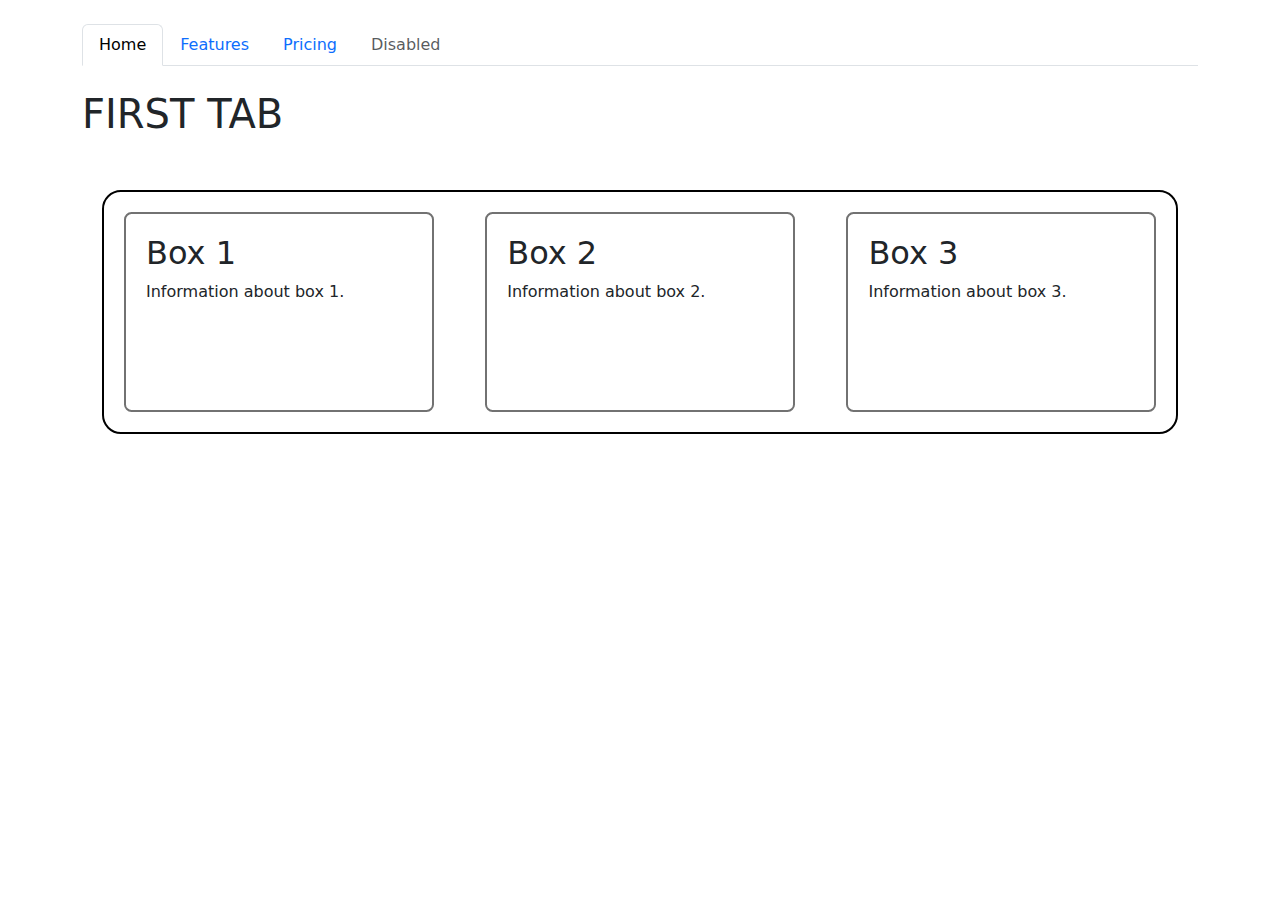
<file: index.html>
<!DOCTYPE html>
<html lang="en">
  <head>
    <meta charset="UTF-8" />
    <meta name="viewport" content="width=device-width, initial-scale=1.0" />
    <title>Tabs</title>
    <!-- Bootstrap CSS -->
    <link
      href="https://cdn.jsdelivr.net/npm/bootstrap@5.3.3/dist/css/bootstrap.min.css"
      rel="stylesheet"
    />
    <link href="style.css" rel="stylesheet">
  </head>
  <body>
  </br>
    <div class="container">
      <!-- Navigation menu bar -->
      <ul class="nav nav-tabs" id="myTabs">
        <li class="nav-item">
          <a class="nav-link active" data-bs-toggle="tab" href="#tabpanel1"
            >Home</a
          >
        </li>
        <li class="nav-item">
          <a class="nav-link" data-bs-toggle="tab" href="#tabpanel2"
            >Features</a
          >
        </li>
        <li class="nav-item">
          <a class="nav-link" data-bs-toggle="tab" href="#tabpanel3">Pricing</a>
        </li>
        <li class="nav-item">
          <a class="nav-link disabled" aria-disabled="true">Disabled</a>
        </li>
      </ul>

      <!-- Tab content -->
      <div class="tab-content">
        <div id="tabpanel1" class="tab-pane fade show active">
        </br>
          <h1>FIRST TAB</h1>
        </br>

        <div class="container-box-info">
            <div  class="box" onclick="boxopen(event)">
                <div class="info">
                    <h2>Box 1</h2>
                    <p>Information about box 1.</p>
                </div>
            </div>
            <div class="box"  onclick="boxopen(event)">
                <div class="info">
                    <h2>Box 2</h2>
                    <p>Information about box 2.</p>
                </div>
            </div>
            <div class="box"  onclick="boxopen(event)">
                <div class="info">
                    <h2>Box 3</h2>
                    <p>Information about box 3.</p>
                </div>
            </div>
        </div>

        </div>

        <div id="tabpanel2" class="tab-pane fade">
        </br>
          <h1>SECOND TAB</h1>
          <p>This is the 2nd tab</p>
        </div>

        <div id="tabpanel3" class="tab-pane fade">
        </br>
          <h1>THIRD TAB</h1>
          <p>This is the 3rd tab</p>
        </div>
      </div>
    </div>

    <script src="script.js"></script>

    <!-- Bootstrap Bundle with Popper -->
    <script
      src="https://cdn.jsdelivr.net/npm/bootstrap@5.3.3/dist/js/bootstrap.bundle.min.js"
      integrity="sha384-YvpcrYf0tY3lHB60NNkmXc5s9fDVZLESaAA55NDzOxhy9GkcIdslK1eN7N6jIeHz"
      crossorigin="anonymous"
    ></script>
  </body>
</html>
</file>
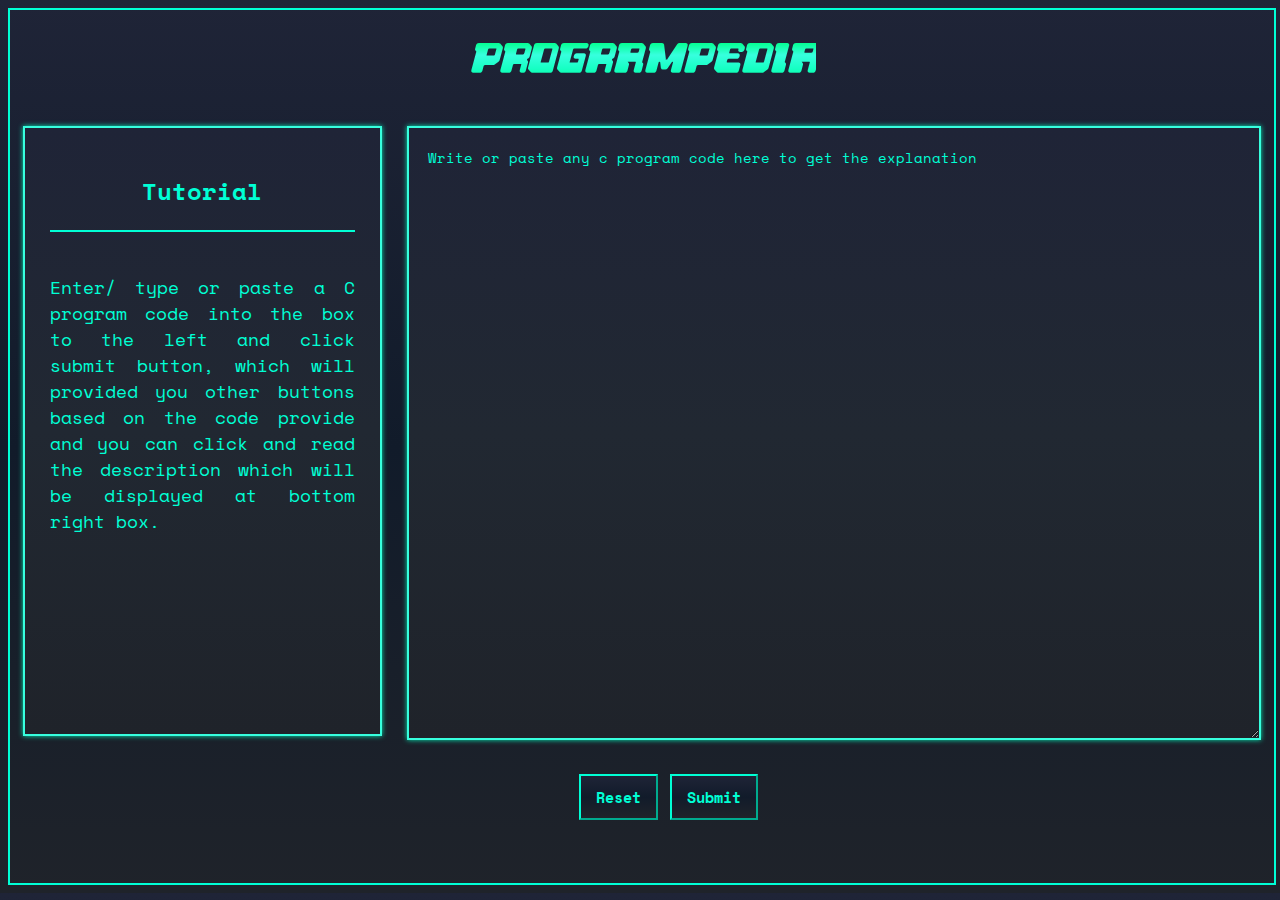
<file: Programpedia/index.html>
<!DOCTYPE html>
<html lang="en">
<head>
    <meta charset="UTF-8">
    <meta name="viewport" content="width=device-width, initial-scale=1.0">
    <title>Programpedia</title>
    <link  href="style.css" rel="stylesheet">
    <link href="https://fonts.googleapis.com/css2?family=Audiowide&family=Orbitron:wght@400;700&display=swap" rel="stylesheet">
    <link href="https://fonts.googleapis.com/css2?family=Press+Start+2P&family=VT323&display=swap" rel="stylesheet">
    <link href="https://fonts.googleapis.com/css2?family=Major+Mono+Display&display=swap" rel="stylesheet">
    <link href="https://fonts.googleapis.com/css2?family=Space+Mono&display=swap" rel="stylesheet">


</head>
</head>
<body id="body">

    <div class="container">
        <div class="title">
            <h1 id="programpedia">PROGRAMPEDIA</h1>
        </div>

        <div class="flex-container">

            <div class="intro" id="introbox">
                <!--<div class="introhead"><h2>What is Programpedia?</h2></div></br>
                <p>Programpedia is a learning platform for beginners who wants to learn and clear their doubts about C program language.</p>-->
                <div class="introhead"><h2>Tutorial</h2></div></br>
                <p>Enter/ type or paste a C program code into the box to the left and click submit button, which will provided you other buttons based on the code provide and you can click and read the description which will be displayed at bottom right box.</p>
            </div>

            <div class="mainbox" id="box-1">
                <textarea class="mtextarea" id="entertext" placeholder="Write or paste any c program code here to get the explanation"></textarea>
            </div>
           

            <div class="button-des-container" id="twoboxes">
                <div class="buttonbox" id="box-2">
                </div>

                <div class="desbox" id="box-3">
                </div>
            </div>

        </div>

        <div class="btn-container">
            <button class="resbtn" onclick="resetbtn()">Reset</button>
            <button class="submitbtn" onclick="if(document.getElementById('entertext').value.trim() !== '') myFunction()">Submit</button>
        </div>

    </div>  
    <script src="script2.js"></script>

</body>
</html>
</file>
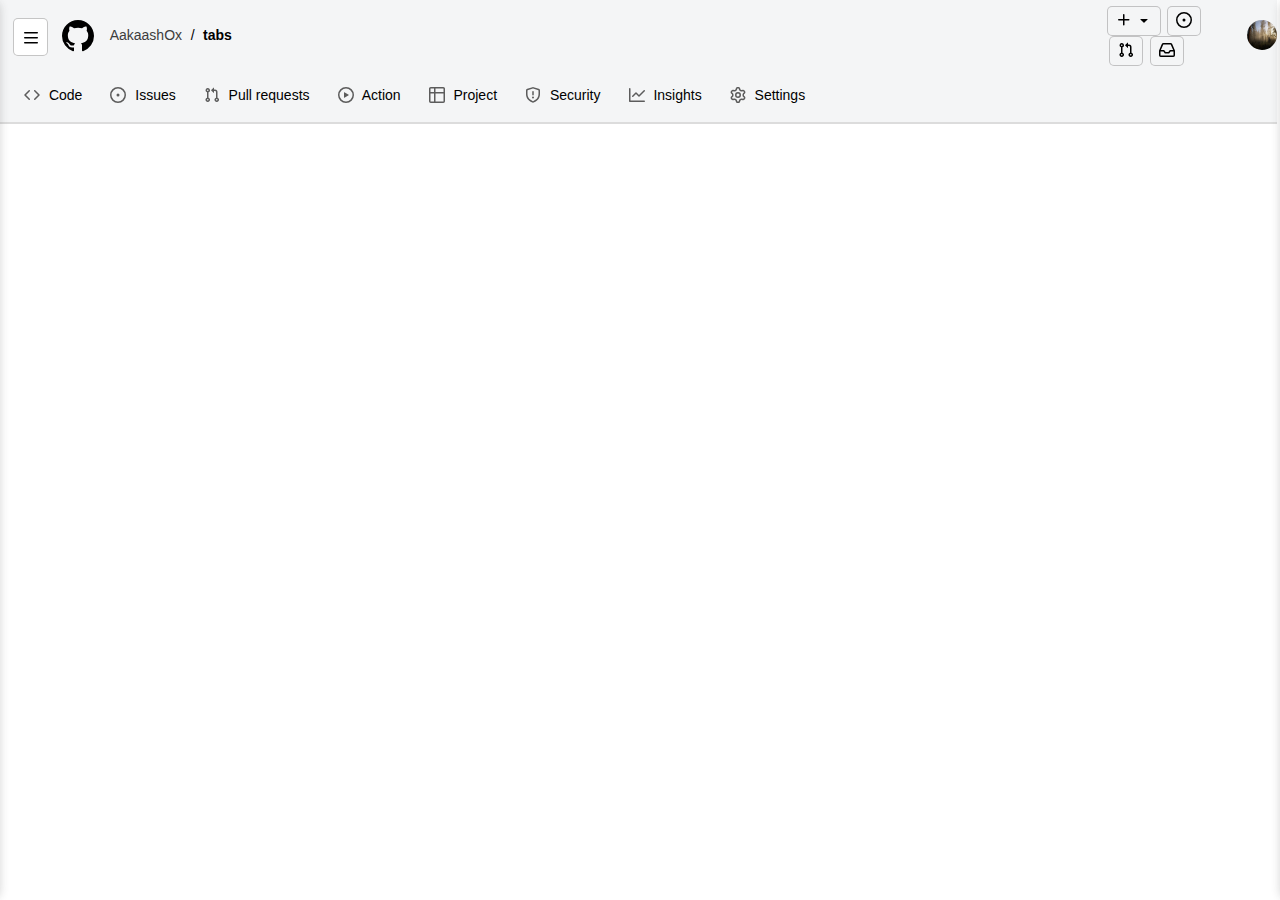
<file: resdgi/repo.html>
<!DOCTYPE html>
<html lang="en">
<head>
  <meta charset="UTF-8">
  <meta name="viewport" content="width=device-width, initial-scale=1.0">
  <title>Github Remake</title>
  <link rel="stylesheet" href="style.css">
</head>
<body>
    
    <div id="header1">

      <div id="fstmenudiv">

        <button id="menuButton"><svg id="menuButtonIcon" aria-hidden="true" height="16" viewBox="0 0 16 16" version="1.1" width="16" data-view-component="true" class="octicon octicon-three-bars Button-visual">
            <path d="M1 2.75A.75.75 0 0 1 1.75 2h12.5a.75.75 0 0 1 0 1.5H1.75A.75.75 0 0 1 1 2.75Zm0 5A.75.75 0 0 1 1.75 7h12.5a.75.75 0 0 1 0 1.5H1.75A.75.75 0 0 1 1 7.75ZM1.75 12h12.5a.75.75 0 0 1 0 1.5H1.75a.75.75 0 0 1 0-1.5Z"></path>
        </svg></button>

        <a href="" id="gitlogo" class="gitlogomm"><svg height="32" aria-hidden="true" viewBox="0 0 16 16" version="1.1" width="32" data-view-component="true" class="gitlogomm">
            <path d="M8 0c4.42 0 8 3.58 8 8a8.013 8.013 0 0 1-5.45 7.59c-.4.08-.55-.17-.55-.38 0-.27.01-1.13.01-2.2 0-.75-.25-1.23-.54-1.48 1.78-.2 3.65-.88 3.65-3.95 0-.88-.31-1.59-.82-2.15.08-.2.36-1.02-.08-2.12 0 0-.67-.22-2.2.82-.64-.18-1.32-.27-2-.27-.68 0-1.36.09-2 .27-1.53-1.03-2.2-.82-2.2-.82-.44 1.1-.16 1.92-.08 2.12-.51.56-.82 1.28-.82 2.15 0 3.06 1.86 3.75 3.64 3.95-.23.2-.44.55-.51 1.07-.46.21-1.61.55-2.33-.66-.15-.24-.6-.83-1.23-.82-.67.01-.27.38.01.53.34.19.73.9.82 1.13.16.45.68 1.31 2.69.94 0 .67.01 1.3.01 1.49 0 .21-.15.45-.55.38A7.995 7.995 0 0 1 0 8c0-4.42 3.58-8 8-8Z"></path>
        </svg></a>

        <a href="" id="username">AakaashOx</a>

        <span id="snarepo"> / </span>

        <a href="" id="userepo">tabs</a>
        
      </div>
        
      <div id="secmenudiv">
        <nav id="navsmd">
          <button id="crtbtn" onclick="createNew()">
            <span>
              <svg aria-hidden="true" height="16" viewBox="0 0 16 16" version="1.1" width="16" data-view-component="true" class="octicon octicon-plus">
                <path d="M7.75 2a.75.75 0 0 1 .75.75V7h4.25a.75.75 0 0 1 0 1.5H8.5v4.25a.75.75 0 0 1-1.5 0V8.5H2.75a.75.75 0 0 1 0-1.5H7V2.75A.75.75 0 0 1 7.75 2Z"></path>
              </svg>
            </span>
            <span>
              <svg aria-hidden="true" height="16" viewBox="0 0 16 16" version="1.1" width="16" data-view-component="true" class="octicon octicon-triangle-down">
                <path d="m4.427 7.427 3.396 3.396a.25.25 0 0 0 .354 0l3.396-3.396A.25.25 0 0 0 11.396 7H4.604a.25.25 0 0 0-.177.427Z"></path>
              </svg>
            </span>
          </button>
      
          <button id="issbtn" onclick="location.href='#about'"><svg aria-hidden="true" height="16" viewBox="0 0 16 16" version="1.1" width="16" data-view-component="true" class="octicon octicon-issue-opened Button-visual">
            <path d="M8 9.5a1.5 1.5 0 1 0 0-3 1.5 1.5 0 0 0 0 3Z"></path><path d="M8 0a8 8 0 1 1 0 16A8 8 0 0 1 8 0ZM1.5 8a6.5 6.5 0 1 0 13 0 6.5 6.5 0 0 0-13 0Z"></path>
            </svg></button>
      
          <button id="pullrqbtn" onclick="location.href='#services'"><svg aria-hidden="true" height="16" viewBox="0 0 16 16" version="1.1" width="16" data-view-component="true" class="octicon octicon-git-pull-request Button-visual">
            <path d="M1.5 3.25a2.25 2.25 0 1 1 3 2.122v5.256a2.251 2.251 0 1 1-1.5 0V5.372A2.25 2.25 0 0 1 1.5 3.25Zm5.677-.177L9.573.677A.25.25 0 0 1 10 .854V2.5h1A2.5 2.5 0 0 1 13.5 5v5.628a2.251 2.251 0 1 1-1.5 0V5a1 1 0 0 0-1-1h-1v1.646a.25.25 0 0 1-.427.177L7.177 3.427a.25.25 0 0 1 0-.354ZM3.75 2.5a.75.75 0 1 0 0 1.5.75.75 0 0 0 0-1.5Zm0 9.5a.75.75 0 1 0 0 1.5.75.75 0 0 0 0-1.5Zm8.25.75a.75.75 0 1 0 1.5 0 .75.75 0 0 0-1.5 0Z"></path>
            </svg></button>
            
          <button id="notfibtn" onclick="location.href='#contact'"><svg aria-hidden="true" height="16" viewBox="0 0 16 16" version="1.1" width="16" data-view-component="true" class="octicon octicon-inbox Button-visual">
            <path d="M2.8 2.06A1.75 1.75 0 0 1 4.41 1h7.18c.7 0 1.333.417 1.61 1.06l2.74 6.395c.04.093.06.194.06.295v4.5A1.75 1.75 0 0 1 14.25 15H1.75A1.75 1.75 0 0 1 0 13.25v-4.5c0-.101.02-.202.06-.295Zm1.61.44a.25.25 0 0 0-.23.152L1.887 8H4.75a.75.75 0 0 1 .6.3L6.625 10h2.75l1.275-1.7a.75.75 0 0 1 .6-.3h2.863L11.82 2.652a.25.25 0 0 0-.23-.152Zm10.09 7h-2.875l-1.275 1.7a.75.75 0 0 1-.6.3h-3.5a.75.75 0 0 1-.6-.3L4.375 9.5H1.5v3.75c0 .138.112.25.25.25h12.5a.25.25 0 0 0 .25-.25Z"></path>
            </svg></button>
        </nav>
      </div>

      <div id="imgmenu">
        <span id="spmenurightimg"><img id="menurightButton" src="images/rdr2.jpg" onclick="toggleMenu()"></span>
      </div>

      <div id="crtbtndiv">
        <button id="npbtn" class="crtbtnli">New repository</button><br>
        <button class="crtbtnli">Import repository</button><br>
        <hr>
        <button id="ncbtn" class="crtbtnli">New codespace</button><br>
        <button class="crtbtnli">New gist</button><br>
        <hr>
        <button class="crtbtnli">New organization</button><br>
      </div>
        
    </div>

    <div id="header2">
      <nav id="htnavbar">
        <a href="#"><svg aria-hidden="true" height="16" viewBox="0 0 16 16" version="1.1" width="16" data-view-component="true" class="octicon octicon-code UnderlineNav-octicon d-none d-sm-inline">
          <path d="m11.28 3.22 4.25 4.25a.75.75 0 0 1 0 1.06l-4.25 4.25a.749.749 0 0 1-1.275-.326.749.749 0 0 1 .215-.734L13.94 8l-3.72-3.72a.749.749 0 0 1 .326-1.275.749.749 0 0 1 .734.215Zm-6.56 0a.751.751 0 0 1 1.042.018.751.751 0 0 1 .018 1.042L2.06 8l3.72 3.72a.749.749 0 0 1-.326 1.275.749.749 0 0 1-.734-.215L.47 8.53a.75.75 0 0 1 0-1.06Z"></path>
          </svg> Code</a>
        <a href="#"><svg aria-hidden="true" height="16" viewBox="0 0 16 16" version="1.1" width="16" data-view-component="true" class="octicon octicon-issue-opened UnderlineNav-octicon d-none d-sm-inline">
          <path d="M8 9.5a1.5 1.5 0 1 0 0-3 1.5 1.5 0 0 0 0 3Z"></path><path d="M8 0a8 8 0 1 1 0 16A8 8 0 0 1 8 0ZM1.5 8a6.5 6.5 0 1 0 13 0 6.5 6.5 0 0 0-13 0Z"></path>
          </svg> Issues</a>
        <a href="#"><svg aria-hidden="true" height="16" viewBox="0 0 16 16" version="1.1" width="16" data-view-component="true" class="octicon octicon-git-pull-request UnderlineNav-octicon d-none d-sm-inline">
          <path d="M1.5 3.25a2.25 2.25 0 1 1 3 2.122v5.256a2.251 2.251 0 1 1-1.5 0V5.372A2.25 2.25 0 0 1 1.5 3.25Zm5.677-.177L9.573.677A.25.25 0 0 1 10 .854V2.5h1A2.5 2.5 0 0 1 13.5 5v5.628a2.251 2.251 0 1 1-1.5 0V5a1 1 0 0 0-1-1h-1v1.646a.25.25 0 0 1-.427.177L7.177 3.427a.25.25 0 0 1 0-.354ZM3.75 2.5a.75.75 0 1 0 0 1.5.75.75 0 0 0 0-1.5Zm0 9.5a.75.75 0 1 0 0 1.5.75.75 0 0 0 0-1.5Zm8.25.75a.75.75 0 1 0 1.5 0 .75.75 0 0 0-1.5 0Z"></path>
          </svg> Pull requests</a>
        <a href="#"><svg aria-hidden="true" height="16" viewBox="0 0 16 16" version="1.1" width="16" data-view-component="true" class="octicon octicon-play UnderlineNav-octicon d-none d-sm-inline">
          <path d="M8 0a8 8 0 1 1 0 16A8 8 0 0 1 8 0ZM1.5 8a6.5 6.5 0 1 0 13 0 6.5 6.5 0 0 0-13 0Zm4.879-2.773 4.264 2.559a.25.25 0 0 1 0 .428l-4.264 2.559A.25.25 0 0 1 6 10.559V5.442a.25.25 0 0 1 .379-.215Z"></path>
          </svg> Action</a>
        <a href="#"><svg aria-hidden="true" height="16" viewBox="0 0 16 16" version="1.1" width="16" data-view-component="true" class="octicon octicon-table UnderlineNav-octicon d-none d-sm-inline">
          <path d="M0 1.75C0 .784.784 0 1.75 0h12.5C15.216 0 16 .784 16 1.75v12.5A1.75 1.75 0 0 1 14.25 16H1.75A1.75 1.75 0 0 1 0 14.25ZM6.5 6.5v8h7.75a.25.25 0 0 0 .25-.25V6.5Zm8-1.5V1.75a.25.25 0 0 0-.25-.25H6.5V5Zm-13 1.5v7.75c0 .138.112.25.25.25H5v-8ZM5 5V1.5H1.75a.25.25 0 0 0-.25.25V5Z"></path>
          </svg> Project</a>
        <a href="#"><svg aria-hidden="true" height="16" viewBox="0 0 16 16" version="1.1" width="16" data-view-component="true" class="octicon octicon-shield UnderlineNav-octicon d-none d-sm-inline">
          <path d="M7.467.133a1.748 1.748 0 0 1 1.066 0l5.25 1.68A1.75 1.75 0 0 1 15 3.48V7c0 1.566-.32 3.182-1.303 4.682-.983 1.498-2.585 2.813-5.032 3.855a1.697 1.697 0 0 1-1.33 0c-2.447-1.042-4.049-2.357-5.032-3.855C1.32 10.182 1 8.566 1 7V3.48a1.75 1.75 0 0 1 1.217-1.667Zm.61 1.429a.25.25 0 0 0-.153 0l-5.25 1.68a.25.25 0 0 0-.174.238V7c0 1.358.275 2.666 1.057 3.86.784 1.194 2.121 2.34 4.366 3.297a.196.196 0 0 0 .154 0c2.245-.956 3.582-2.104 4.366-3.298C13.225 9.666 13.5 8.36 13.5 7V3.48a.251.251 0 0 0-.174-.237l-5.25-1.68ZM8.75 4.75v3a.75.75 0 0 1-1.5 0v-3a.75.75 0 0 1 1.5 0ZM9 10.5a1 1 0 1 1-2 0 1 1 0 0 1 2 0Z"></path>
          </svg> Security</a>
        <a href="#"><svg aria-hidden="true" height="16" viewBox="0 0 16 16" version="1.1" width="16" data-view-component="true" class="octicon octicon-graph UnderlineNav-octicon d-none d-sm-inline">
          <path d="M1.5 1.75V13.5h13.75a.75.75 0 0 1 0 1.5H.75a.75.75 0 0 1-.75-.75V1.75a.75.75 0 0 1 1.5 0Zm14.28 2.53-5.25 5.25a.75.75 0 0 1-1.06 0L7 7.06 4.28 9.78a.751.751 0 0 1-1.042-.018.751.751 0 0 1-.018-1.042l3.25-3.25a.75.75 0 0 1 1.06 0L10 7.94l4.72-4.72a.751.751 0 0 1 1.042.018.751.751 0 0 1 .018 1.042Z"></path>
          </svg> Insights</a>
        <a href="#"><svg aria-hidden="true" height="16" viewBox="0 0 16 16" version="1.1" width="16" data-view-component="true" class="octicon octicon-gear UnderlineNav-octicon d-none d-sm-inline">
          <path d="M8 0a8.2 8.2 0 0 1 .701.031C9.444.095 9.99.645 10.16 1.29l.288 1.107c.018.066.079.158.212.224.231.114.454.243.668.386.123.082.233.09.299.071l1.103-.303c.644-.176 1.392.021 1.82.63.27.385.506.792.704 1.218.315.675.111 1.422-.364 1.891l-.814.806c-.049.048-.098.147-.088.294.016.257.016.515 0 .772-.01.147.038.246.088.294l.814.806c.475.469.679 1.216.364 1.891a7.977 7.977 0 0 1-.704 1.217c-.428.61-1.176.807-1.82.63l-1.102-.302c-.067-.019-.177-.011-.3.071a5.909 5.909 0 0 1-.668.386c-.133.066-.194.158-.211.224l-.29 1.106c-.168.646-.715 1.196-1.458 1.26a8.006 8.006 0 0 1-1.402 0c-.743-.064-1.289-.614-1.458-1.26l-.289-1.106c-.018-.066-.079-.158-.212-.224a5.738 5.738 0 0 1-.668-.386c-.123-.082-.233-.09-.299-.071l-1.103.303c-.644.176-1.392-.021-1.82-.63a8.12 8.12 0 0 1-.704-1.218c-.315-.675-.111-1.422.363-1.891l.815-.806c.05-.048.098-.147.088-.294a6.214 6.214 0 0 1 0-.772c.01-.147-.038-.246-.088-.294l-.815-.806C.635 6.045.431 5.298.746 4.623a7.92 7.92 0 0 1 .704-1.217c.428-.61 1.176-.807 1.82-.63l1.102.302c.067.019.177.011.3-.071.214-.143.437-.272.668-.386.133-.066.194-.158.211-.224l.29-1.106C6.009.645 6.556.095 7.299.03 7.53.01 7.764 0 8 0Zm-.571 1.525c-.036.003-.108.036-.137.146l-.289 1.105c-.147.561-.549.967-.998 1.189-.173.086-.34.183-.5.29-.417.278-.97.423-1.529.27l-1.103-.303c-.109-.03-.175.016-.195.045-.22.312-.412.644-.573.99-.014.031-.021.11.059.19l.815.806c.411.406.562.957.53 1.456a4.709 4.709 0 0 0 0 .582c.032.499-.119 1.05-.53 1.456l-.815.806c-.081.08-.073.159-.059.19.162.346.353.677.573.989.02.03.085.076.195.046l1.102-.303c.56-.153 1.113-.008 1.53.27.161.107.328.204.501.29.447.222.85.629.997 1.189l.289 1.105c.029.109.101.143.137.146a6.6 6.6 0 0 0 1.142 0c.036-.003.108-.036.137-.146l.289-1.105c.147-.561.549-.967.998-1.189.173-.086.34-.183.5-.29.417-.278.97-.423 1.529-.27l1.103.303c.109.029.175-.016.195-.045.22-.313.411-.644.573-.99.014-.031.021-.11-.059-.19l-.815-.806c-.411-.406-.562-.957-.53-1.456a4.709 4.709 0 0 0 0-.582c-.032-.499.119-1.05.53-1.456l.815-.806c.081-.08.073-.159.059-.19a6.464 6.464 0 0 0-.573-.989c-.02-.03-.085-.076-.195-.046l-1.102.303c-.56.153-1.113.008-1.53-.27a4.44 4.44 0 0 0-.501-.29c-.447-.222-.85-.629-.997-1.189l-.289-1.105c-.029-.11-.101-.143-.137-.146a6.6 6.6 0 0 0-1.142 0ZM11 8a3 3 0 1 1-6 0 3 3 0 0 1 6 0ZM9.5 8a1.5 1.5 0 1 0-3.001.001A1.5 1.5 0 0 0 9.5 8Z"></path>
          </svg> Settings</a>
      </nav>
    </div>

<div id="menu" class="menu">
  <div id="lftmenuh">
    <img id="imglftmenu" src="images/rdr2.jpg">
    <button id="closebtnmenu" onclick="closebtnmenu()">X</button>
  </div>
  
  <div class="button-conlftm">
    <button>Home</button>
    <button>Issues</button>
    <button>Pull requests</button>
    <button>Projects</button>
    <button>Discussions</button>
    <button>Codespaces</button>
    <hr class="hrlinemenu">
    <button>Explore</button>
    <button>Marketplace</button>
  </div>
</div>
  
<div id="usermright" class="menuright">
  <div id="rgtmenuh">
    <img id="imgrgtmenu" src="images/rdr2.jpg">
    <h5 id="usrnamergtm">AakaashOx</h5>
    <button id="closebtnmenurgt" onclick="closebtnmenurgt()">X</button>
  </div>


  <div class="button-conrgtm">
    <button>Set status</button>
    <hr class="hrlinemenu">
    <button>Your Profile</button>
    <button>Add account</button>
    <hr class="hrlinemenu">
    <button>Your repositories</button>
    <button>Your projects</button>
    <button>Your Copilot</button>
    <button>Your organizations</button>
    <button>Your enterprises</button>
    <button>Your stars</button>
    <button>Your sponsors</button>
    <button>Your gists</button>
    <hr class="hrlinemenu">
    <button>Upgrade</button>
    <button>Try Enterprise</button>
    <button>Feature preview</button>
    <button>Settings</button>
    <hr class="hrlinemenu">
    <button>Github Support</button>
    <button>Github Community</button>
    <hr class="hrlinemenu">
    <button>Sign out</button>
  </div>
</div> 


<script src="script.js"></script>
</body>
</html>
</file>
<file: style.css>
.container-box-info {
    display: flex;
    justify-content: space-between;
    margin: 20px;
    border: 2px solid #000;
    padding: 20px;
    border-radius: 0.5cm;

}

.box {
    width: 30%;
    height: 200px;
    border: 2px solid #727272;
    padding: 20px;
    border-radius: 0.2cm;
}

#box1 {
    width: 30%;
    height: 200px; /* Adjust the height as needed */
    border: 2px solid #727272;
    padding: 20px;
    border-radius: 0.2cm;
}
</file>
<file: Programpedia/style.css>
@font-face {
    font-family: 'Digibats';
    src: url('fonts/DigibatsItalic-7OjpK.otf') format('opentype');
  }

#body {
    background-image:
      linear-gradient(
        #1f2437, #111b2a, #1f232a
      );
}

.container {
    width: 100%;
    height: 97vh;
    border: #00ffd5 2px solid;
}

.title {
    padding: 0px;
    display: flex;
    justify-content: center;
    align-items: center;
    position: relative;
    background: transparent;
    
}

#programpedia{
    font-family: 'Digibats', sans-serif;
    font-size: 3rem;
    background: linear-gradient(#00ff8c,#37ffde,#18ffc5,#00ff9d);
    -webkit-background-clip: text;
    -webkit-text-fill-color: transparent;

}

.intro {
    padding: 25px;
    margin: 1%;
    width: 25%;
    height: 85%;
    border: 2px solid #37ffde; 
    animation-duration: 1s;
    font-family: 'Space Mono', cursive;
    background-image:
      linear-gradient(
        #1f2437, #212832, #1f232a
      );
    box-shadow: 0px 0px 5px rgba(0, 255, 195, 0.9);
    overflow: auto;
}

.introhead{
    padding-bottom: 1px;
    border-bottom: #00ffd5 2px solid;
}

h2 {
    color:  #00ffd5;
    text-align: center;
}

p {
    text-align: justify;
    font-size: 18px;
    color:  #00ffd5;
}

.mainbox {
    margin: 1%;
    position: relative;
    width: 70%;
    height: 95%;
    animation-duration: 0.5s;

}

.mtextarea {
    padding: 19px;
    width: 95%;
    height: 92%;
    animation-duration: 0.5s;
    border: 2px solid #37ffde; 
    color:  #00ffd5;
    background-image:
      linear-gradient(
        #1f2437, #212832, #1f232a
      );
    box-shadow: 0px 0px 5px rgba(0, 255, 195, 0.9);
    font-size: 16px;
    font-family: 'Space Mono', cursive;
}

.mtextarea::placeholder {
    padding: 0px;
    color:  #00ffd5;
    font-size: 14px;
    font-family: 'Space Mono', cursive;
}

.flex-container {
    display: flex;
    height: 75%; 
    animation-duration: 0.5s;

}


.buttonbox {
    padding: 10px;
    margin-top: 2.5%;
    margin-left: 6%;
    margin-right: 8%;
    position: relative;
    height: 40%; 
    border: 2px solid #37ffde; 
    color: #00ffd5;
    display: none; 
    box-shadow: 0px 0px 5px 0px rgba(0, 255, 191, 0.8);
    font-family: 'Space Mono', cursive;
    animation-duration: 1s;
    transition: transform 0.5s ease-out;
    overflow: auto;
}

.desbox {
    padding: 20px;
    margin-top: 3%;
    margin-bottom: 1%;
    margin-left: 6%;
    margin-right: 8%;
    position: relative;
    height: 39%;
    border: 2px solid #37ffde; 
    display: none; 
    text-align: justify;
    box-shadow: 0px 0px 5px 0px rgba(0, 255, 191, 0.9);
    font-family: 'Space Mono', cursive;
    animation-duration: 1s;
    overflow: auto;
}

.buttonbox:hover {
    transform: scale(1.1); 
}

.button-des-container {
    display: none;
    flex-direction: column;
    width: 43%;
    animation-duration: 1s;
}

.btn-container {
    display: flex;
}

.submitbtn {
    padding-top: 10px;
    padding-bottom: 10px;
    padding-left: 15px;
    padding-right: 15px;
    margin-top: 0.5%;
    margin-right: 0.5%;
    margin-left: 0.5%;
    border-color: #00ffd5;
    background-image:
    linear-gradient(
      #1f2437, #111b2a, #1f232a
    );
    font-family: 'Space Mono', cursive;
    font-weight: bold;
    color: #00ffd5;
    font-size: 15px;
    transition: background-color 0.3s;
}

.submitbtn:active {
    background-color: #333; 
}

.resbtn {
    padding-top: 10px;
    padding-bottom: 10px;
    padding-left: 15px;
    padding-right: 15px;
    margin-top: 0.5%;
    margin-left: 0.5%;
    margin-right: 0.5%;
    border-color: #00ffd5;
    margin-left: 45%;
    background-image:
    linear-gradient(
      #1f2437, #111b2a, #1f232a
    );
    font-family: 'Space Mono', cursive;
    font-weight: bold;
    color: #00ffd5;
    font-size: 15px;
    transition: background-color 0.3s;
}

.resbtn:active {
    background-image:
    linear-gradient(
      #1f2437, #111b2a, #1f232a
    );
}

/* Slide out animation */
@keyframes slideOut {
    0% {
        transform: translateX(0);
    }
    100% {
        transform: translateX(-200%);
    }
}

@keyframes slideleft {
    0% {
        transform: translateX(0%);
    }
    100% {
        transform: translateX(-28.5%);
    }
}

/* Slide in animation */
@keyframes slideIn {
    0% {
        transform: translateX(200%);
    }
    100% {
        transform: translateX(0%);
    }
}

/* Apply animations */
.intro.active {
    animation-name: slideOut; /* Apply slideOut animation */
}

.mainbox.active, .mtextarea.active, .flex-container.active {
    animation-name: slideleft; /* Apply slideleft animation */
    animation-timing-function: ease-out; /* Smooth animation */
}

.button-des-container.active {
    animation-name: slideIn; /* Apply slideIn animation */
}

.buttonbox.active, .desbox.active {
    animation-name: slideIn; /* Apply slideIn animation */
}

.btn-style {
    padding: 8px;
    margin-right: 8px;
    margin-bottom: 8px;
    background-image:
    linear-gradient(
      #1f2437, #111b2a, #1f232a
    );
    color: #00ffd5;;
    border-radius: 0.1cm;
    border-color: #00ffd5;
    font-family: 'Space Mono', cursive;
  }
</file>
<file: resdgi/style.css>
body {
  margin: 0;
  padding: 0;
  font-family: "Segoe UI","Noto Sans",Helvetica,Arial,sans-serif,"Apple Color Emoji","Segoe UI Emoji";
  height: 100%;
  width: 100%;
}

/*1st header div*/
#header1 {
  margin: 0;
  height: 8vh;
  width: 99%;
  border: none;
  background-color: #f4f5f6;
  display: flex;
  align-items: center; 
  padding-left: 10px;
}

/*header 1st div*/

/*left menu*/

#lftmenuh{
  display: flex;
  justify-content: space-between;
}

#imglftmenu{
  margin-top: 15px;
  margin-left: 15px;
  width: 30px; 
  height: 30px; 
  border-radius: 50%; 
  overflow: hidden;
}

#closebtnmenu{
  margin-top: 15px;
  margin-right: 5%;
  background-color: #e7e7e9;
  height: 4vh;
  width: 4vh;
  color: #3b3b3b;
  font-weight: 300;
  border-radius: 5px;
  border: none;
  box-sizing: border-box;
  cursor: pointer;
}

.menu {
  position: fixed;
  top: 0;
  left: -320px; /* Initially hides the menu off-screen */
  width: 320px;
  height: 100%;
  color: #000000;
  border-radius: 10px;
  background: #ffffff;
  transition: left 0.3s ease-in-out;
  z-index: 1;
  box-shadow: 0 0 10px rgba(46, 46, 46, 0.2);
}

.button-conlftm {
  margin-top: 25px;
  display: flex;
  flex-direction: column;
}

.button-conlftm button {
  font-size: 13.8px;
  color: #333;
  font-weight: lighter;
  text-align: left;
  padding: 6px;
  margin-left: 15px;
  margin-right: 15px;
  margin-bottom: 3px;
  background-color: #ffffff;
  border: none;
  border-radius: 5px;
}

.button-conlftm button:hover {
  background-color: #f0f0f0;
}

.button-conlftm button:focus {
  outline: none;
}

.hrlinemenu {
  border: none;
  border-top: 1px solid #d5d5d5;
  margin: 10px 0;
}

#menuButton{
  margin-left: 2%;
  margin-right: 2%;
  border-radius: 5px;
  border:#afafafb9 1px solid ;
  background-color: #fff;
  padding-top: 4px;
  padding-right: 8.5px;
  padding-left: 8.5px;
  padding-bottom: 0 !important;
  cursor: pointer;
}

#menuButton:hover {
  cursor: pointer;
}

#fstmenudiv{
  display: flex;
  padding-top: 2px;
}

/*username and repo */

#username{
  margin-top: 5%;
  margin-left: 5%;
  margin-right: 5%;
  color: #3d3d3d;
  text-decoration: none;
  font-size: 14px;
}

#userepo{
  margin-top: 5%;
  margin-left: 5%;
  margin-right: 5%;
  color: #000000;
  font-weight:600;
  text-decoration: none;
  font-size: 14px;
}

#snarepo{
  margin-top: 5%;
  color: #000000;
  font-size: 14px;
}

.gitlogomm{
  margin-top: 1px;
  margin-left: 5%;
  margin-right: 5%;
}

/*header 2nd div*/

#secmenudiv {
  display: flex;
  flex-direction: column; /* Arrange children in a column */
  margin-left: 73%;
}

#crtbtndiv {
  padding: 10px;
  width: 23vh;
  height: 24vh;
  background-color: #fff;
  position: absolute; /* Position div absolutely */
  top: calc(100% + 5px); /* Position below the button */
  left: 50%; /* Position horizontally centered */
  transform: translateX(-50%); /* Center horizontally */
  display: none;
  border: #d3d3d3 1px solid;
  border-radius: 10px;
  z-index: 2;
  box-shadow: 0 0 10px rgba(46, 46, 46, 0.1); /* Add shadow */
}

#crtbtndiv.show {
  display: block;
}

.crtbtnli{
  width: 100%;
  height: 15%;
  border: none;
  text-align: left;
  border-radius: 5px;
  background-color: #fff;
  cursor: pointer;
}

.crtbtnli:hover {
  background-color: #f4f5f6; /* Change background color on hover */
}

.crtbtnli:hover::after {
  visibility: visible; /* Show on hover */
}

#npbtn,#ncbtn{
  margin-bottom: 2%;
}

#crtbtn{
  border-radius: 5px;
  border: #afafafb9 1px solid;
  background-color: #f4f5f6;
  padding: 5px 8px 4px; /* Adjust padding as needed */
  cursor: pointer;
  position: relative;
}

#crtbtn:hover::after {
  content: "Create new..."; /* Directly specify the tooltip message */
  background-color: black;
  color: white;
  padding: 5px;
  border-radius: 5px;
  position: absolute;
  top: 110%; /* Position above the button */
  left: 50%;
  transform: translateX(-50%);
  white-space: nowrap; /* Prevent line breaks */
  z-index: 1; /* Ensure the tooltip is above other content */
  visibility: hidden; /* Hide by default */
}

#crtbtn:hover::after {
  visibility: visible; /* Show on hover */
}


#issbtn {
  border-radius: 5px;
  margin-left: 2px;
  border: #afafafb9 1px solid;
  background-color: #f4f5f6;
  padding: 5px 8px 4px; /* Adjust padding as needed */
  cursor: pointer;
  position: relative; /* Required for positioning the tooltip */
}

#issbtn:hover::after {
  content: "Issues"; /* Directly specify the tooltip message */
  background-color: black;
  color: white;
  padding: 5px;
  border-radius: 5px;
  position: absolute;
  top: 110%; /* Position above the button */
  left: 50%;
  transform: translateX(-50%);
  white-space: nowrap; /* Prevent line breaks */
  z-index: 1; /* Ensure the tooltip is above other content */
  visibility: hidden; /* Hide by default */
}

#issbtn:hover::after {
  visibility: visible; /* Show on hover */
}


#pullrqbtn{
  border-radius: 5px;
  margin-left: 2px;
  border: #afafafb9 1px solid;
  background-color: #f4f5f6;
  padding: 5px 8px 4px; /* Adjust padding as needed */
  cursor: pointer;
  position: relative;
}

#pullrqbtn:hover::after {
  content: "Pull requests"; /* Directly specify the tooltip message */
  background-color: black;
  color: white;
  padding: 5px;
  border-radius: 5px;
  position: absolute;
  top: 110%; /* Position above the button */
  left: 50%;
  transform: translateX(-50%);
  white-space: nowrap; /* Prevent line breaks */
  z-index: 1; /* Ensure the tooltip is above other content */
  visibility: hidden; /* Hide by default */
}

#pullrqbtn:hover::after {
  visibility: visible; /* Show on hover */
}



#notfibtn{
  border-radius: 5px;
  margin-left: 2px;
  border: #afafafb9 1px solid;
  background-color: #f4f5f6;
  padding: 5px 8px 4px; /* Adjust padding as needed */
  cursor: pointer;
  position: relative;
}

#notfibtn:hover::after {
  content: "You have no unread notifications"; /* Directly specify the tooltip message */
  background-color: black;
  color: white;
  padding: 5px;
  border-radius: 5px;
  position: absolute;
  top: 110%; /* Position above the button */
  left: -210%;
  transform: translateX(-50%);
  white-space: nowrap; /* Prevent line breaks */
  z-index: 1; /* Ensure the tooltip is above other content */
  visibility: hidden; /* Hide by default */
}

#notfibtn:hover::after {
  visibility: visible; /* Show on hover */
}

/*right menu*/

.menuright {
  position: fixed;
  top: 0;
  right: -320px; /* Initially hidden outside the viewport */
  width: 320px;
  height: 100%;
  color: #000000;
  border-radius: 10px;
  background: #ffffff;
  transition: left 0.3s ease-in-out;
  z-index: 1;
  box-shadow: 0 0 10px rgba(46, 46, 46, 0.2);
}

#rgtmenuh{
  display: flex;
  justify-content:left
}

#usrnamergtm{
  font-weight: 600;
  margin-left: 2%;
  margin-right: 50%;
}

#imgrgtmenu{
  margin-top: 15px;
  margin-left: 15px;
  width: 46px; 
  height: 34px; 
  border-radius: 50%; 
  overflow: hidden;
}

#closebtnmenurgt{
  margin-top: 15px;
  margin-right: 5%;
  background-color: #e7e7e9;
  height: 4vh;
  width: 4vh;
  color: #3b3b3b;
  font-weight: 300;
  border-radius: 5px;
  border: none;
  box-sizing: border-box;
  cursor: pointer;
}

.button-conrgtm {
  margin-top: 25px;
  display: flex;
  flex-direction: column;
  overflow-y: auto;
  max-height: 85vh;
}

.button-conrgtm button {
  font-size: 13.8px;
  color: #333;
  font-weight: lighter;
  text-align: left;
  padding: 6px;
  margin-left: 15px;
  margin-right: 15px;
  margin-bottom: 3px;
  background-color: #ffffff;
  border: none;
  border-radius: 5px;
}

.button-conrgtm button:hover {
  background-color: #f0f0f0;
}

.button-conrgtm button:focus {
  outline: none;
}

.hrlinemenu {
  border: none;
  border-top: 1px solid #d5d5d5;
  margin: 10px 0;
}

#menurightButton {
  cursor: pointer;
  margin-top: 2px;
  margin-left: 10px;
  width: 30px; 
  height: 30px; 
  border-radius: 50%; 
  overflow: hidden; 
}

#menurightButton:hover{
  cursor: pointer;
}

#spmenurightimg{
  margin-top: 5px;
}

/*2nd header div*/
#header2{
  border-bottom: 2px rgb(220, 220, 220) solid;
  margin: 0;
  height: 5.5vh;
  width: 99%;
  background-color: #f4f5f6;
  display: flex;
  align-items: center; 
  padding-left: 10px;
}


#htnavbar {
  display: flex;
  list-style-type: none;
  padding: 0;
  margin-bottom: 0;
}

#htnavbar a {
  text-decoration: none;
  color: black; /* Default text color */
  padding: 5px 10px;
  margin-top: 5px;
  margin-left: 4px;
  margin-right: 4px;
  margin-bottom: 8px;
  border-radius: 5px;
  font-size: 14px;
  position: relative; /* Required for positioning the box */
}

#htnavbar a svg {
  vertical-align: bottom;
  margin-right: 5px;
  fill: rgb(92, 92, 92);
}

#htnavbar a::after {
  content: "";
  position: absolute;
  top: 100%; /* Position below the link */
  left: 0;
  width: 100%;
  height: 1.5px;
  background-color: rgb(255, 128, 0); /* Color of the line */
  display: none; /* Initially hide the line */
}

#htnavbar a:hover {
  background-color: #ebebeb; /* Darker background color on hover */
}

#htnavbar a.active {
  font-weight:600; /* Make the font bold for the active tab */
}

#htnavbar a.active::after {
  font-weight: bold;
  margin-top: 7px;
  margin-bottom: 0;
  display: block; /* Show the line on hover and for the active tab */
}















/*button styles below */

#starDetsum{
    display: inline-block;
    display: flex;
    justify-content: center;
}

.button-details{
    display: flex;
    align-items: center;
    padding-left: 20px;
    padding-right: 20px;
    padding-top: 3.5px;
    padding-bottom: 3.5px;
    height: 3.7vh;
    background-color: #f0f0f0;
    border: #cecece 1px solid;
    border-right: none;
    border-top-left-radius: 5px;
    border-bottom-left-radius: 5px;
}

.logobtn {
  margin-right: 10px;
  height: 16px;
}

.custom-details {
    width: 4vh;
  }
  
  .custom-summary {
    list-style-type: none;
    list-style-position: inside;
    background-color: #f0f0f0;
    display: flex;
    align-items: center;
    height: 3.5vh;
    cursor: pointer;
    position: relative;
    width: 100%;
    border: #cecece 1px solid;
    border-top-right-radius: 5px;
    border-bottom-right-radius: 5px;
  }
  
  .custom-summary::before {
    content: "\25BC";
    right: 40%;
    align-items: center;
    position: absolute;
    color: #5e5e5e; 
    font-size: 10px; 
    top: 50%;
    transform: translateY(-50%);
  }
  
  .custom-summary:hover {
    background-color: #e0e0e0;
  }
  
  .custom-details[open] .custom-summary {
    background-color: #ddd;
  }
  
  .custom-content {
    width: 20vh; /* Width of the content */
    padding-left: 15px;
    padding-right: 15px;
    border: 1px solid #ddd;
    position: relative;
    right: 500% ;
    border-radius: 10px;
    margin-top: 10px;
  }

#starpara{
    text-align: justify;
}
</file>
